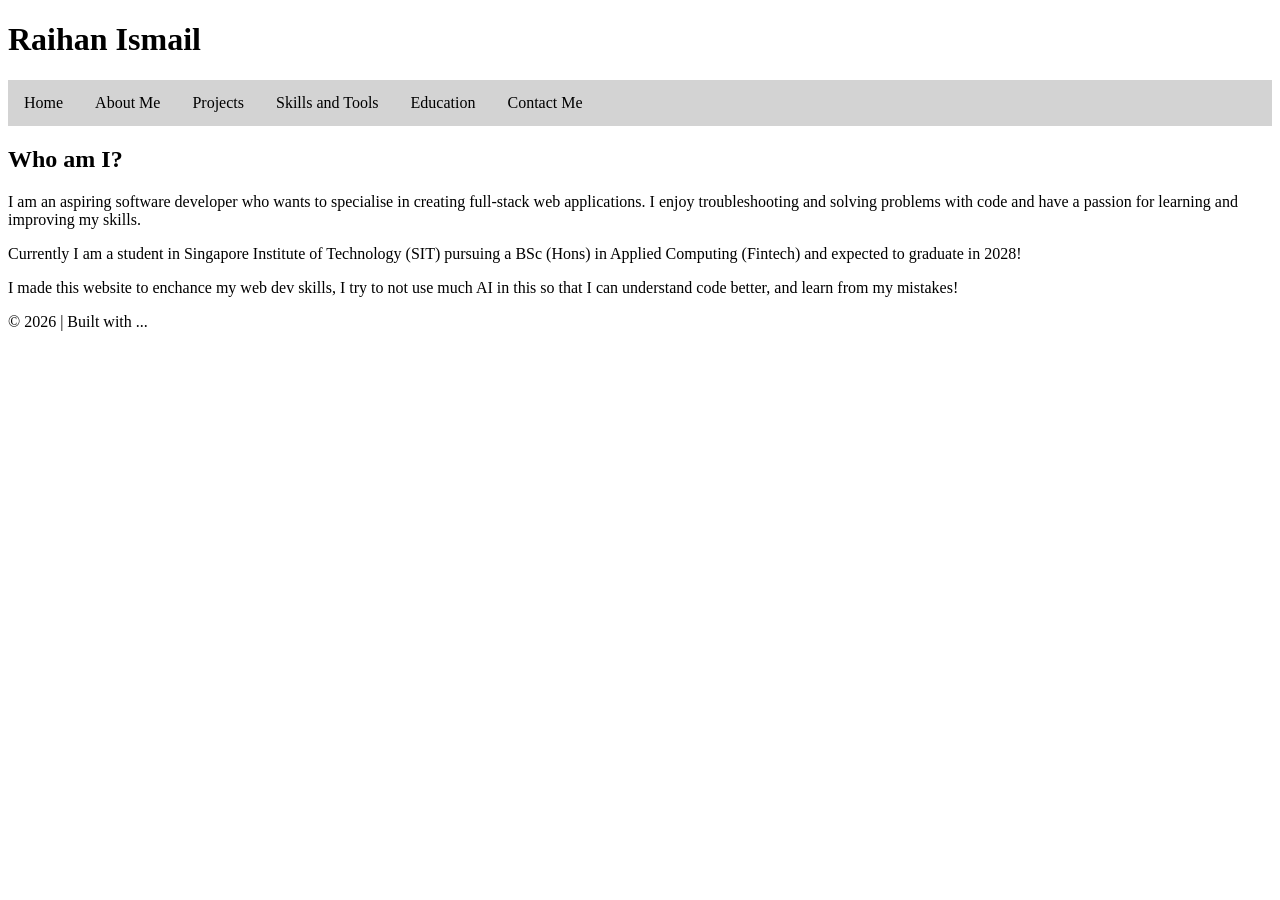
<file: src/app/public/index.html>
<!DOCTYPE html>
<html lang="en">
    <head>
        <meta charset="UTF-8">
        <meta name="viewport" content="width=device-width, initial-scale=1.0">
        <!-- Stylesheet link: -->
        <link rel="stylesheet" href="styles.css">
        <!-- Bootstrap CDN link: -->
        <!-- <link href="https://cdn.jsdelivr.net/npm/bootstrap@6.0.0-alpha.1/dist/css/bootstrap.min.css" rel="stylesheet" 
        integrity="sha384-B/GM4XqrwHnWXNOWMbloTmrYXZg10cakYGmpfsR/bbzQ6JAJI4ihuyADKLnBgrCe" crossorigin="anonymous">
        <script type="module" src="https://cdn.jsdelivr.net/npm/bootstrap@6.0.0-alpha.1/dist/js/bootstrap.bundle.min.js" 
        integrity="sha384-1a/pXj49ZQ1aHEmrJ+gMw1otqoVsYwlEnlD8mIfY2TV03r20Y0CN7uqx1tQogjPL" crossorigin="anonymous"></script> -->
        <title>Raihan's Website</title>
    </head>
    <body>
        <!-- Header -->
        <header>
            <h1>Raihan Ismail</h1>
        </header>
        <!-- Top Navigation Bar -->
        <nav>
            <ul>
                <li><a href="index.html">Home</a></li>
                <li><a href="about.html">About Me</a></li>
                <li><a href="projects.html">Projects</a></li>
                <li><a href="skills.html">Skills and Tools</a></li>
                <li><a href="education.html">Education</a></li>
                <li><a href="contact.html">Contact Me</a></li>
            </ul>
        </nav>
        <!-- Content -->
        <h2>Who am I?</h2>
        <p>
            I am an aspiring software developer who wants to specialise in creating full-stack web applications.
            I enjoy troubleshooting and solving problems with code and have a passion for learning and improving my skills.
        </p>
        <p>
            Currently I am a student in Singapore Institute of Technology (SIT) pursuing a BSc (Hons) in Applied Computing (Fintech) 
            and expected to graduate in 2028!
        </p>
        <p>
        I made this website to enchance my web dev skills, I try to not use much AI in this so that I can understand code better,
        and learn from my mistakes!
        </p>
        <footer>
            <p>&copy; 2026 | Built with ...</p>
        </footer>
    </body>
</html>
</file>
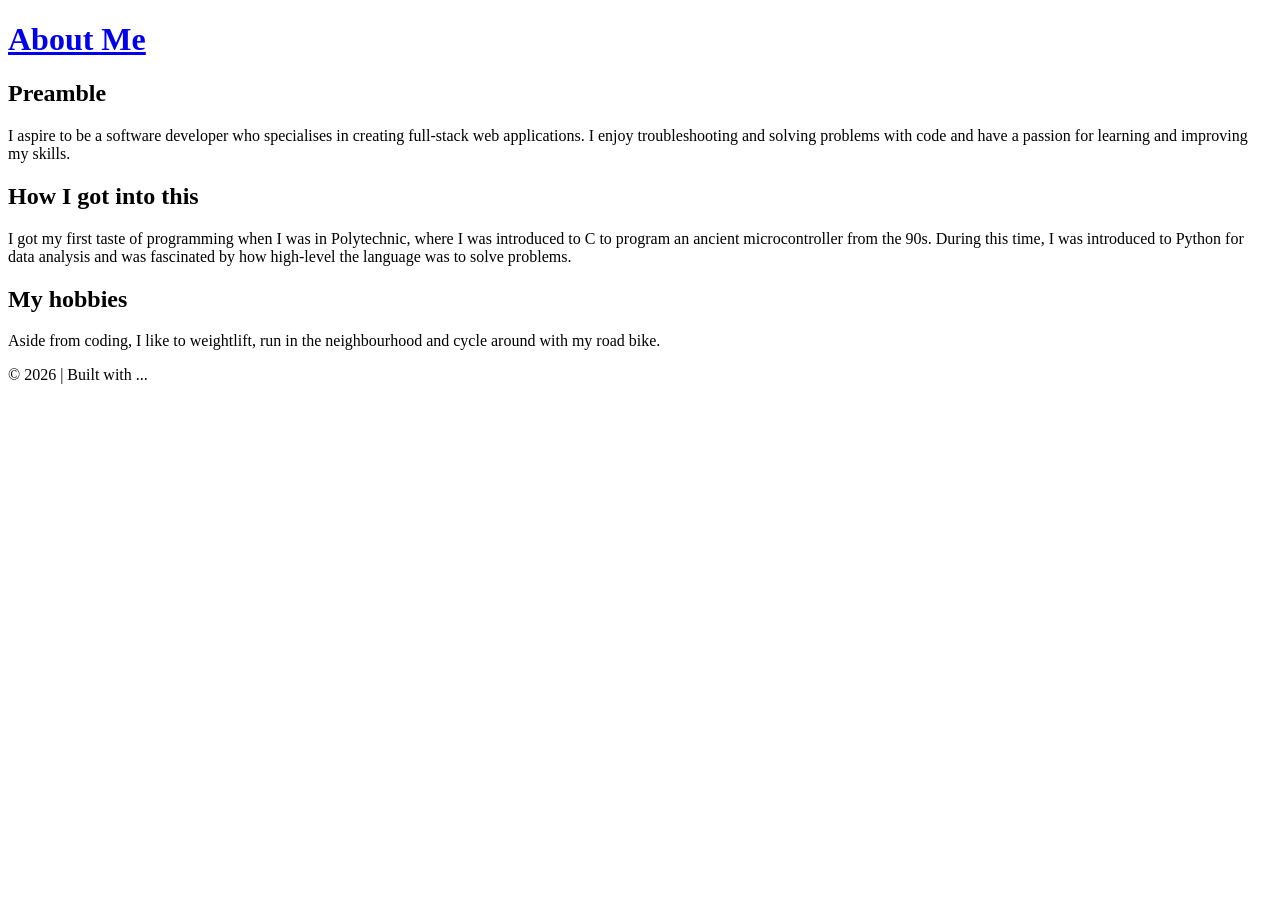
<file: src/app/public/about.html>
<!DOCTYPE html>
<html lang="en">
<head>
    <meta charset="UTF-8">
    <meta name="viewport" content="width=device-width, initial-scale=1.0">
    <title>About Me</title>
</head>
<body>
    <header>
        <!-- If clicked on this, be redirected to homepage -->
        <h1>
            <a href="index.html">About Me</a>
        </h1>
    </header>
    <h2>Preamble</h2>
    <p>
        I aspire to be a software developer who specialises in creating full-stack web applications. 
        I enjoy troubleshooting and solving problems with code and have a passion for learning and improving my skills.
    </p>
    <h2>How I got into this</h2>
    <p>
        I got my first taste of programming when I was in Polytechnic, where I was introduced to C to program an ancient 
        microcontroller from the 90s. During this time, I was introduced to Python for data analysis and was fascinated by how 
        high-level the language was to solve problems.
    </p>
    <h2>My hobbies</h2>
    <p>
        Aside from coding, I like to weightlift, run in the neighbourhood and cycle around with my road bike. 
    </p>
    <footer>
        <p>&copy; 2026 | Built with ...</p>
    </footer>
</body>
</html>
</file>
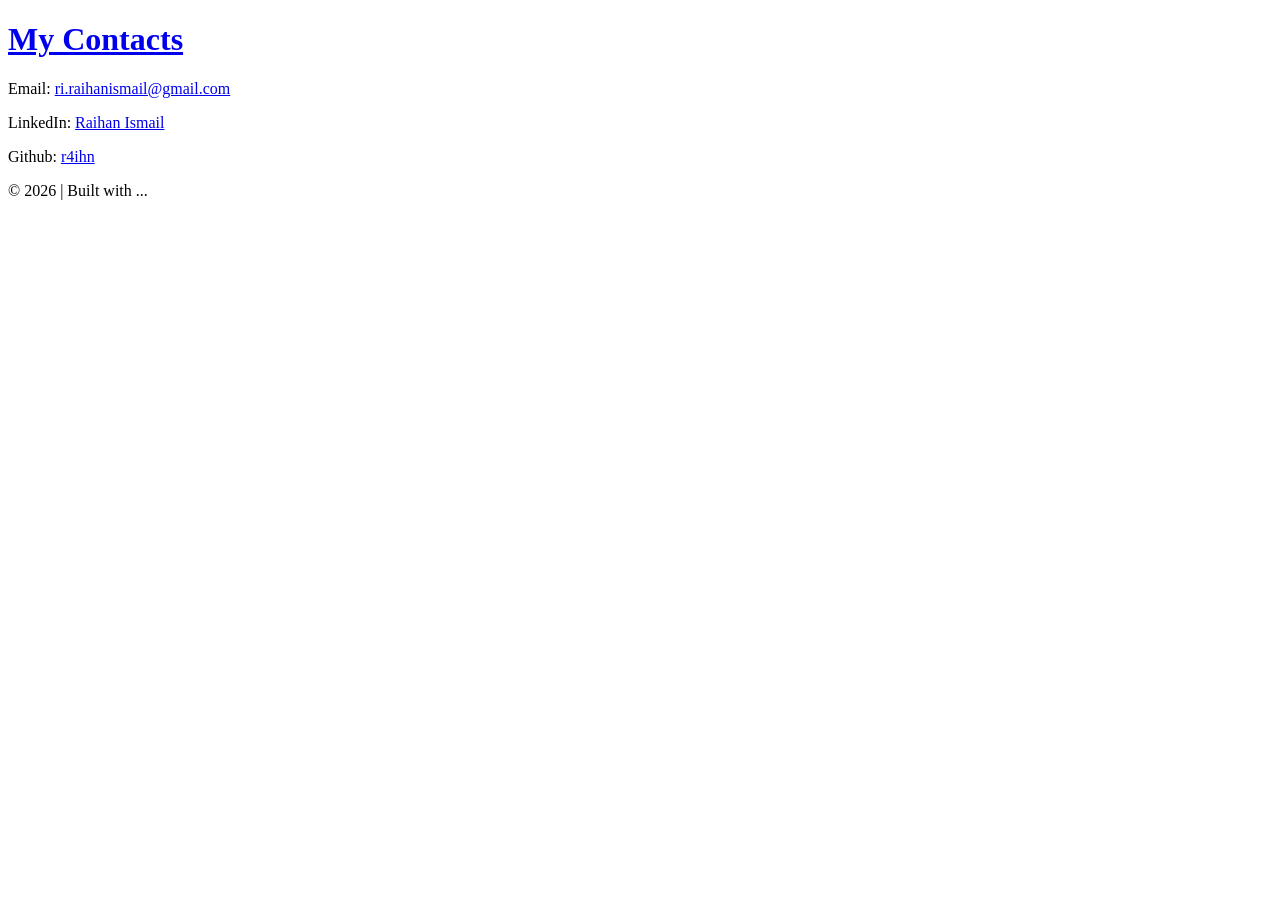
<file: src/app/public/contact.html>
<!DOCTYPE html>
<html lang="en">
<head>
    <meta charset="UTF-8">
    <meta name="viewport" content="width=device-width, initial-scale=1.0">
    <title>Contact Me!</title>
</head>
<body>
    <header>
        <h1>
            <a href="index.html">My Contacts</a>
        </h1>
    </header>
    <p>Email: <a href="mailto:ri.raihanismail@gmail.com">ri.raihanismail@gmail.com</a></p>
    <p>LinkedIn: <a href="https://www.linkedin.com/in/raihanismail1/">Raihan Ismail</a></p>
    <p>Github: <a href="https://github.com/r4ihn/">r4ihn</a></p>
    <footer>
        <p>&copy; 2026 | Built with ...</p>
    </footer>
</body>
</html>
</file>
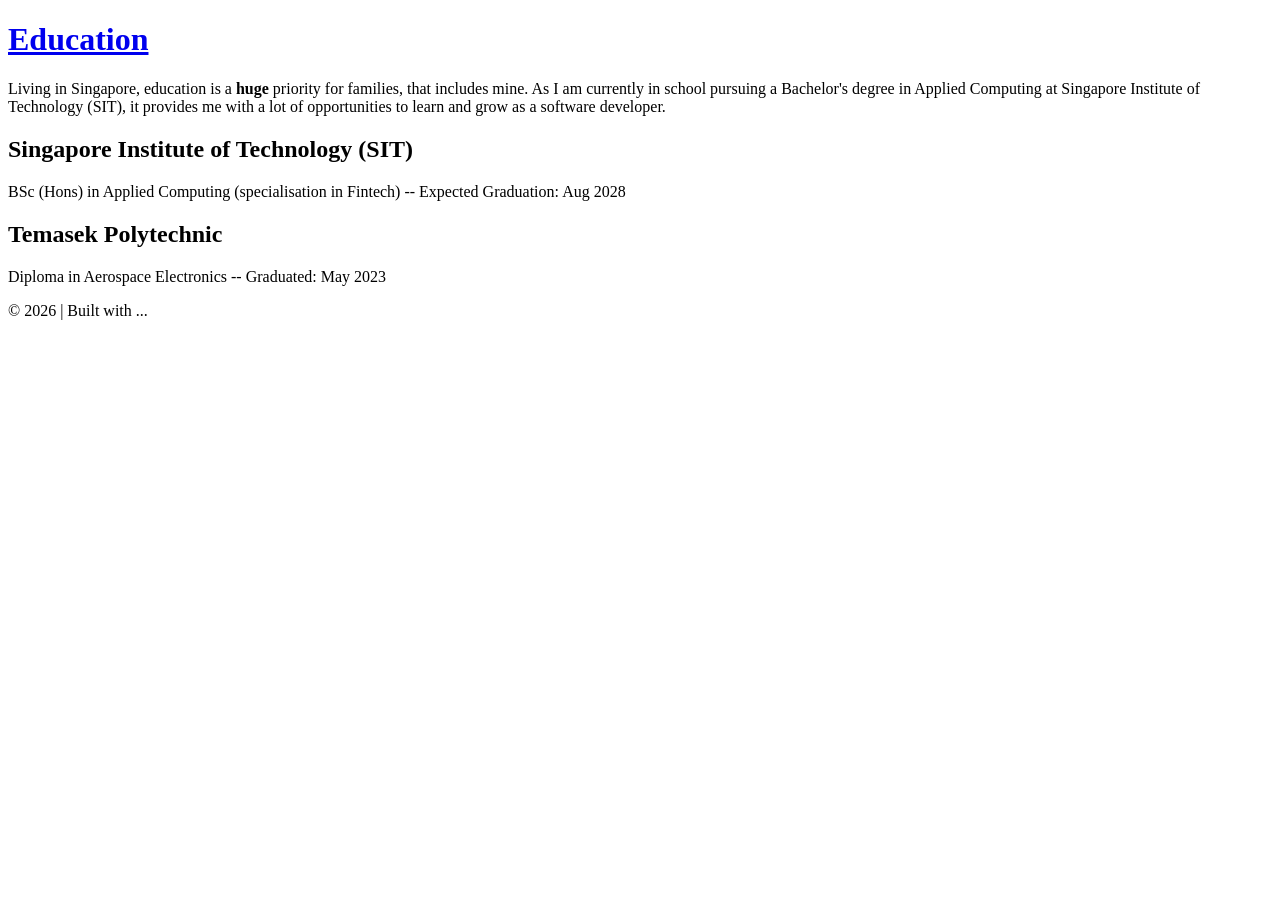
<file: src/app/public/education.html>
<!DOCTYPE html>
<html lang="en">
<head>
    <meta charset="UTF-8">
    <meta name="viewport" content="width=device-width, initial-scale=1.0">
    <title>Education</title>
</head>
<body>
    <header>
        <h1>
            <a href="index.html">Education</a>
        </h1>
    </header>
    <p>Living in Singapore, education is a <b>huge</b> priority for families, that includes mine. As I
    am currently in school pursuing a Bachelor's degree in Applied Computing at Singapore Institute of Technology (SIT), it 
    provides me with a lot of opportunities to learn and grow as a software developer.
    </p>
    <section>
        <h2>Singapore Institute of Technology (SIT)</h2>
        <p>BSc (Hons) in Applied Computing (specialisation in Fintech) -- Expected Graduation: Aug 2028</p>
        <h2>Temasek Polytechnic</h2>
        <p>Diploma in Aerospace Electronics -- Graduated: May 2023</p>
    </section>
    <footer>
        <p>&copy; 2026 | Built with ...</p>
    </footer>
</body>
</html>
</file>
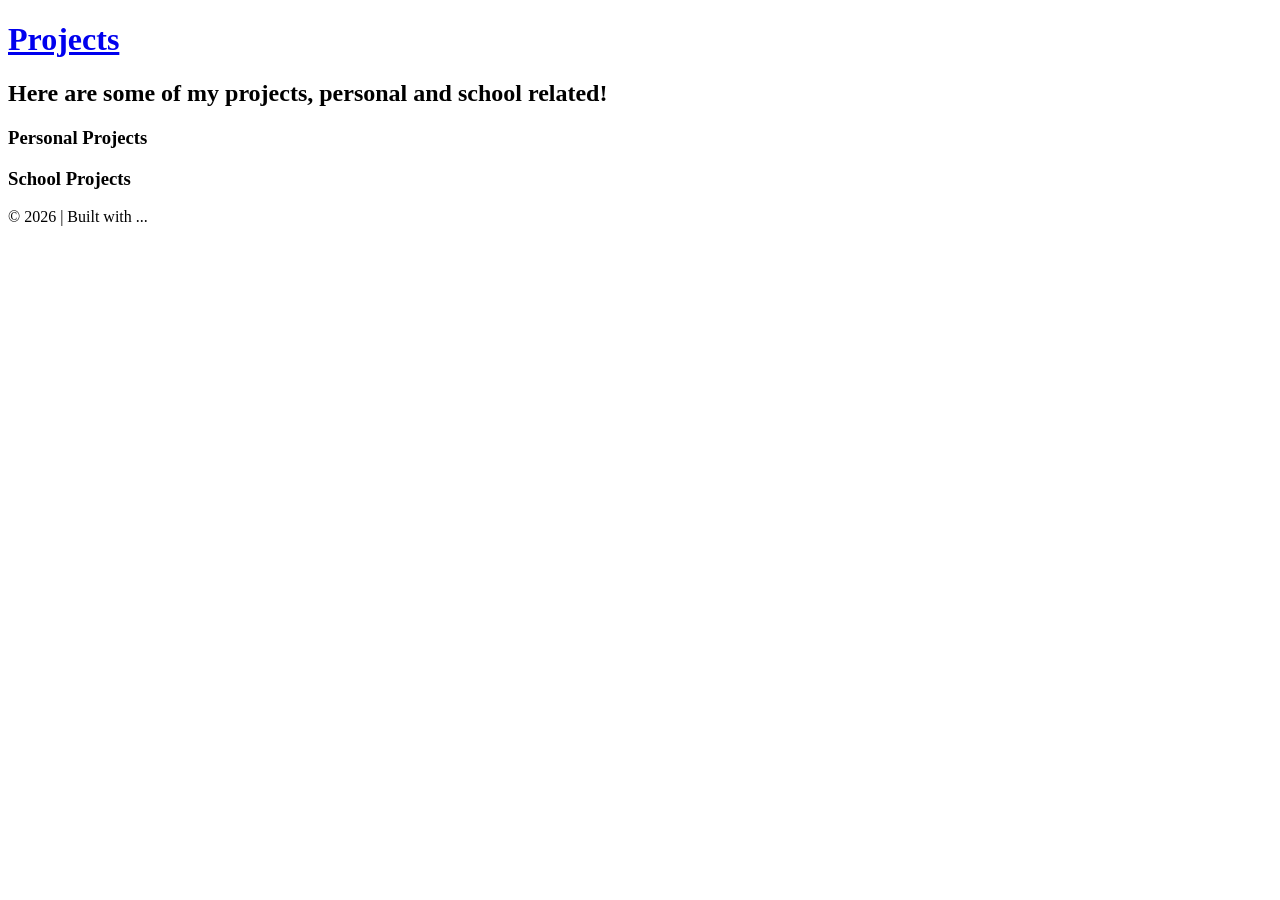
<file: src/app/public/projects.html>
<!DOCTYPE html>
<html lang="en">
<head>
    <meta charset="UTF-8">
    <meta name="viewport" content="width=device-width, initial-scale=1.0">
    <title>Projects</title>
</head>
<body>
    <header>
        <h1>
            <!-- If clicked on this, be redirected to homepage -->
            <a href="index.html">Projects</a>
        </h1>
    </header>
    <h2>Here are some of my projects, personal and school related!</h2>

    <!-- Insert links to projects, include the name and very short description of it.
    Put them into a clickable container format and separate them into personal and school projects. 
    Make sure to include the links to the projects as well. -->
    <h3>Personal Projects</h3>
    <!-- TODO: Add personal projects here. Make sure to include the links to the projects as well. -->
    <h3>School Projects</h3>
    <!-- TODO: Add school projects here. Make sure to include the links to the projects as well. -->
    <footer>
        <p>&copy; 2026 | Built with ...</p>
    </footer>
</body>
</html>
</file>
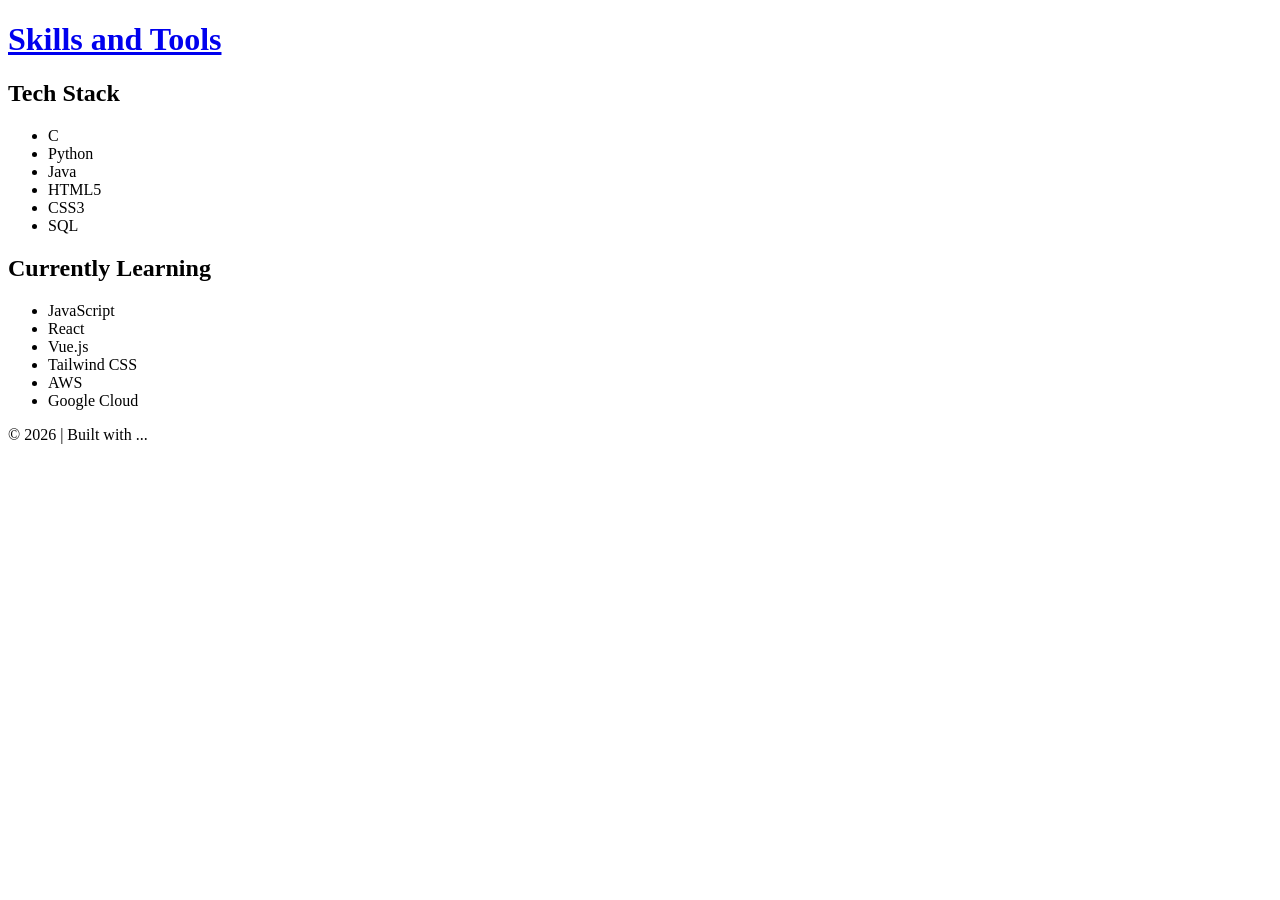
<file: src/app/public/skills.html>
<!DOCTYPE html>
<html lang="en">
<head>
    <meta charset="UTF-8">
    <meta name="viewport" content="width=device-width, initial-scale=1.0">
    <title>Skills and Tools</title>
</head>
<body>
    <header>
        <h1>
            <a href="index.html">Skills and Tools</a>
        </h1>
    </header>
    <section>
        <h2>Tech Stack</h2>
        <ul>
            <li>C</li>
            <li>Python</li>
            <li>Java</li>
            <li>HTML5</li>
            <li>CSS3</li>
            <li>SQL</li>
        </ul>
        <h2>Currently Learning</h2>
        <ul>
            <li>JavaScript</li>
            <li>React</li>
            <li>Vue.js</li>
            <li>Tailwind CSS</li>
            <li>AWS</li>
            <li>Google Cloud</li>
        </ul>
    </section>
    <footer>
        <p>&copy; 2026 | Built with ...</p>
    </footer>
</body>
</html>
</file>
<file: src/app/public/styles.css>
ul {
    list-style-type: none;
    margin: 0;
    padding: 0;
    display: flex; /* using flexbox for horizontal layout of the navbar */
    background-color: lightgrey;
}

ul li a {
    display: block;
    color: black;
    padding: 14px 16px;
    text-decoration: none;
}

/* Change background color on hover */
ul li a:hover {
    background-color: #555;
    color: white;
}

/* Create an active class, highlight which link corresponds to the 
current page */
ul li a.active {
    background-color: #4CAF50;
}
</file>
